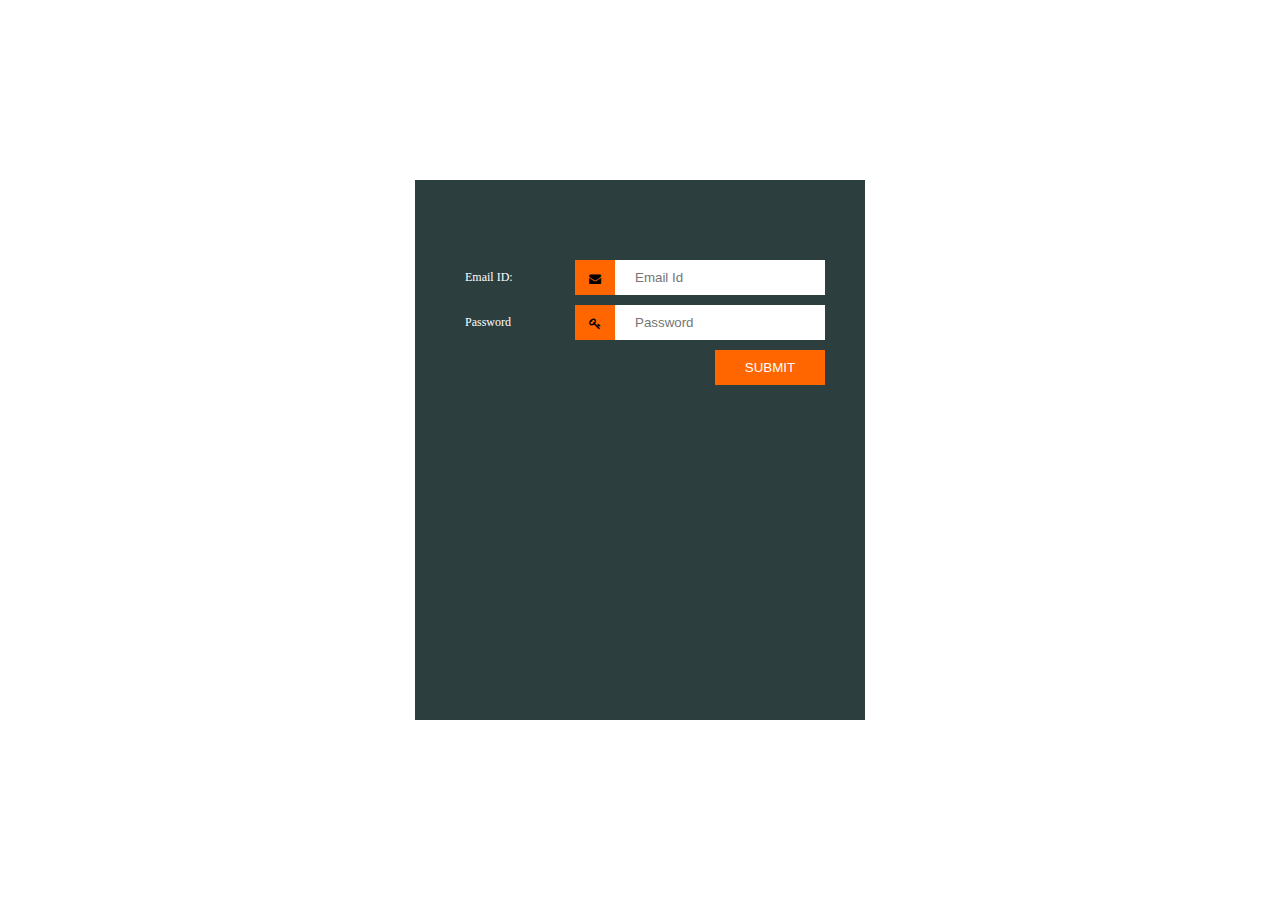
<file: week 3/zuri/login.html>
<!DOCTYPE html>
<html lang="en">
<head>
  <meta charset="UTF-8">
  <meta http-equiv="X-UA-Compatible" content="IE=edge">
  <meta name="viewport" content="width=device-width, initial-scale=1.0">
  <link href="style.css" type="text/css" rel="stylesheet">
  <link rel="stylesheet" href="https://cdnjs.cloudflare.com/ajax/libs/font-awesome/4.7.0/css/font-awesome.min.css">
<title>login page</title>
</head>
<body>
  <!-- Body of login starts -->
  <div class="container">
  <form method="POST" autocomplete=on>
  	<!---Email ID---->
    <div class="box">
      <label for="email" class="fl fontLabel"> Email ID: </label>
      <div class="fl iconBox"><i class="fa fa-envelope" aria-hidden="true"></i></div>
      <div class="fr">
          <input type="email" required name="email" placeholder="Email Id" class="textBox">
      </div>
      <div class="clr"></div>
    </div>
    <!--Email ID----->


    <!---Password------>
    <div class="box">
      <label for="password" class="fl fontLabel"> Password </label>
      <div class="fl iconBox"><i class="fa fa-key" aria-hidden="true"></i></div>
      <div class="fr">
          <input type="Password" required name="password" placeholder="Password" class="textBox">
      </div>
      <div class="clr"></div>
    </div>
    <!---Password---->
    
    <!---Submit Button------>
    <div class="box" style="background: #2d3e3f">
      <input type="Submit" name="Submit" class="submit" value="SUBMIT">
  </div>
  <!---Submit Button----->


  </form>
</div>
</body>
</html>
</file>
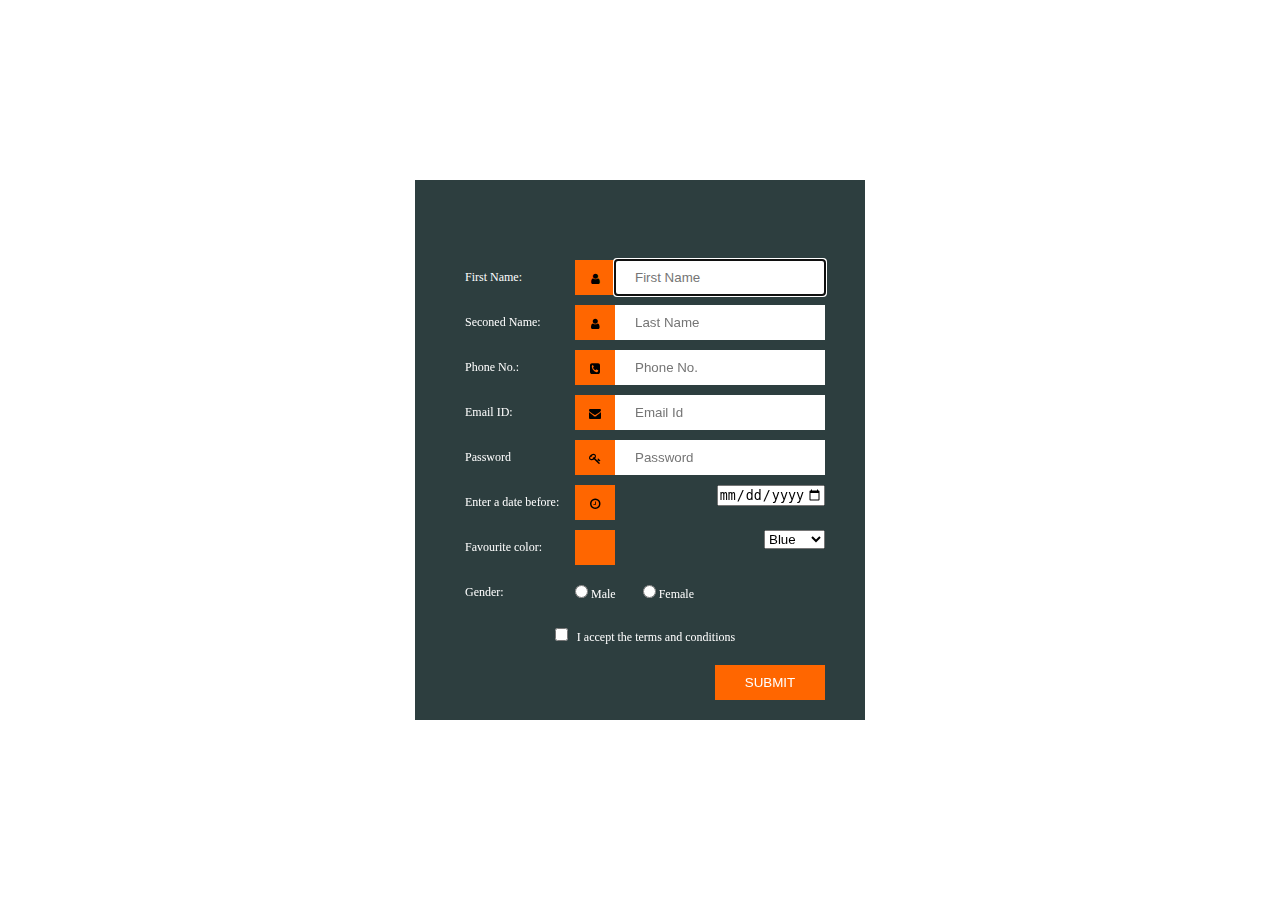
<file: week 3/zuri/register.html>
<!DOCTYPE html>
<html lang="EN\">
  <head>
    <meta charset="utf-8">
	<meta http-equiv="X-UA-Compatible" content="IE=edge">
  	<meta name="viewport" content="width=device-width, initial-scale=1.0">
    <link href="style.css" type="text/css" rel="stylesheet">
    <link rel="stylesheet" href="https://cdnjs.cloudflare.com/ajax/libs/font-awesome/4.7.0/css/font-awesome.min.css">
	<title>Registration</title>
  </head>
  <body>
    <!-- Body of Form starts -->
  	<div class="container">
      <form method="post" autocomplete="on">
        <!--First name-->
    		<div class="box">
          <label for="firstName" class="fl fontLabel"> First Name: </label>
    			<div class="new iconBox">
            <i class="fa fa-user" aria-hidden="true"></i>
          </div>
    			<div class="fr">
    					<input type="text" name="firstName" placeholder="First Name"
              class="textBox" autofocus="on" required>
    			</div>
    			<div class="clr"></div>
    		</div>
    		<!--First name-->


        <!--Second name-->
    		<div class="box">
          <label for="secondName" class="fl fontLabel"> Seconed Name: </label>
    			<div class="fl iconBox"><i class="fa fa-user" aria-hidden="true"></i></div>
    			<div class="fr">
    					<input type="text" required name="secondName"
              placeholder="Last Name" class="textBox">
    			</div>
    			<div class="clr"></div>
    		</div>
    		<!--Second name-->


    		<!---Phone No.------>
    		<div class="box">
          <label for="phone" class="fl fontLabel"> Phone No.: </label>
    			<div class="fl iconBox"><i class="fa fa-phone-square" aria-hidden="true"></i></div>
    			<div class="fr">
    					<input type="text" required name="phoneNo" maxlength="10" placeholder="Phone No." class="textBox">
    			</div>
    			<div class="clr"></div>
    		</div>
    		<!---Phone No.---->


    		<!---Email ID---->
    		<div class="box">
          <label for="email" class="fl fontLabel"> Email ID: </label>
    			<div class="fl iconBox"><i class="fa fa-envelope" aria-hidden="true"></i></div>
    			<div class="fr">
    					<input type="email" required name="email" placeholder="Email Id" class="textBox">
    			</div>
    			<div class="clr"></div>
    		</div>
    		<!--Email ID----->


    		<!---Password------>
    		<div class="box">
          <label for="password" class="fl fontLabel"> Password </label>
    			<div class="fl iconBox"><i class="fa fa-key" aria-hidden="true"></i></div>
    			<div class="fr">
    					<input type="Password" required name="password" placeholder="Password" class="textBox">
    			</div>
    			<div class="clr"></div>
    		</div>
    		<!---Password---->

			<!--Date-->
			<div class="box">
				<label for="datemax" class="fl fontLabel">Enter a date before:</label>
				<div class="fl iconBox"><i class="fa fa-clock-o" aria-hidden="true"></i></div>
				<div class="fr">
				<input type="date" id="datemax" name="datemax" max="1979-12-31"><br><br>
			</div>
			<div class="clr"></div>
			</div>
			<!--Date-->

		    <!-- selector-->
			<div class="box">
				<label for="color" class="fl fontLabel"> Favourite color:</label>
				<div class="fl iconBox"><i class="fa " aria-hidden="true"></i></div>
				<div class="fr">
					<select id="color" name="color" size="1">
  						<option value="blue">Blue</option>
  						<option value="red">Red</option>
  						<option value="yellow">Yellow</option>
  						<option value="green">Green</option>
					</select>
				</div>
				<div class="clr"></div>
			</div>					
			<!-- selector-->

    		<!---Gender----->
    		<div class="box radio">
          <label for="gender" class="fl fontLabel"> Gender: </label>
    				<input type="radio" name="Gender" value="Male" required> Male &nbsp; &nbsp; &nbsp; &nbsp;
    				<input type="radio" name="Gender" value="Female" required> Female
    		</div>
    		<!---Gender--->


    		<!--Terms and Conditions------>
    		<div class="box terms">
    				<input type="checkbox" name="Terms" required> &nbsp; I accept the terms and conditions
    		</div>
    		<!--Terms and Conditions------>



    		<!---Submit Button------>
    		<div class="box" style="background: #2d3e3f">
    				<input type="Submit" name="Submit" class="submit" value="SUBMIT">
    		</div>
    		<!---Submit Button----->
      </form>
  </div>
  <!--Body of Form ends--->
  </body>
</html>
</file>
<file: week 3/zuri/style.css>
*{
	padding: 0;
	margin: 0;
}
body{
  background: url(http://wrbbradio.org/wp-content/uploads/2016/10/grey-background-07.jpg) no-repeat center fixed;
  background-size: cover;
}

.container{
	background: #2d3e3f;
	width: 350px;
	height: 450px;
	padding-bottom: 20px;
	position: absolute;
	top:50%;
	left: 50%;
	transform: translate(-50%, -50%);
	margin: auto;
  padding: 70px 50px 20px 50px;
}


.fl{
	float: left;
  width: 110px;
  line-height: 35px;
}

.fontLabel{
  color: white;
}

.fr{
	float: right;
}

.clr{
	clear: both;
}

.box{
	width: 360px;
	height: 35px;
	margin-top: 10px;
	font-family: verdana;
	font-size: 12px;
}

.textBox{
	height: 35px;
	width: 190px;
	border: none;
  padding-left: 20px;
}

.new{
  float: left;
}

.iconBox{
	height: 35px;
	width: 40px;
	line-height: 38px;
	text-align: center;
  background: #ff6600;
}

.radio{
	color: white;
	background: #2d3e3f;
	line-height: 38px;
}

.terms{
	line-height: 35px;
	text-align: center;
	background: #2d3e3f;
	color: white;
}

.submit{
	float: right;
	border: none;
	color: white;
	width: 110px;
	height: 35px;
	background: #ff6600;
	text-transform: uppercase;
  cursor: pointer;
}

::-webkit-input-placeholder { /* Chrome/Opera/Safari */

}
</file>
